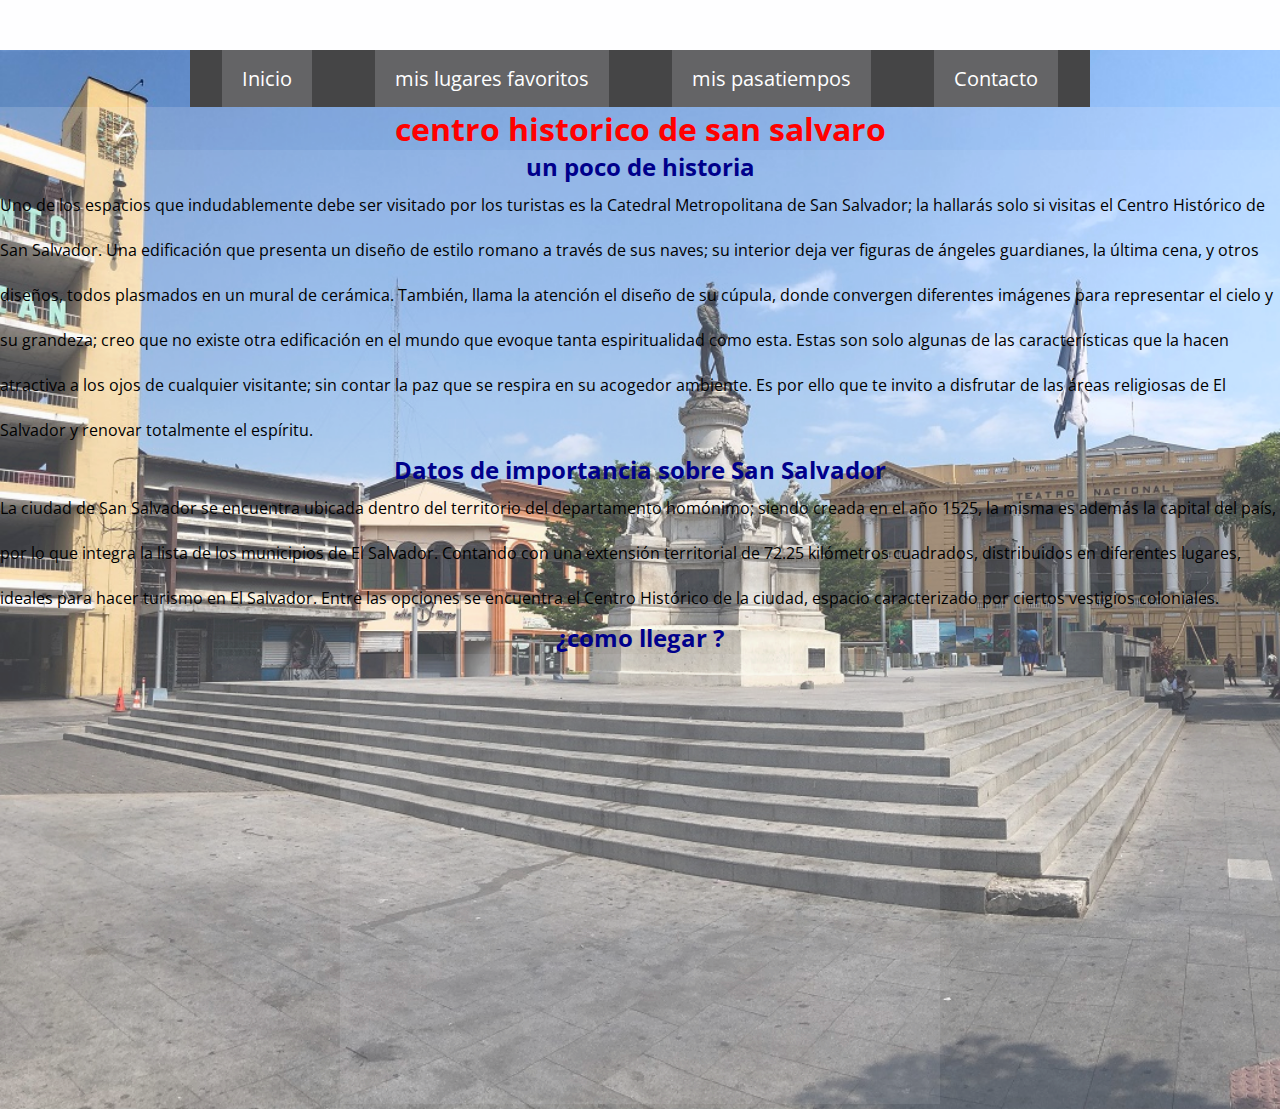
<file: docs/paginashtml/centrohistotico.html>
<!DOCTYPE html>
<html lang="es">
<head>
	<meta charset="UTF-8">
	<meta name="viewport" content="width=device-width, initial-scale=1.0">
	<title>centro historico</title>
	<link rel="stylesheet" href="../estilocentro.css">
</head>
<body>
	<nav>
		<ul class="menu-horizontal">
			<li><a href="../index.html">Inicio</a></li>
			<li>
				<a href="#">mis lugares favoritos</a>
				<ul class="menu-vertical">
					<li><a href=""></a></li>
					<li><a href="centrohistotico.html">centro histórico de San Salvador</a></li>
					<li><a href="eramonhtml.html">Eramón</a></li>
				</ul>
			</li>
			<li>
				<a href="#">mis pasatiempos</a>
				<ul class="menu-vertical">
					<li><a href="programacion.html">lo que deseo aprender en programación</a></li>
					<li><a href="peliculas.html">mis peliculas favoritas</a></li>
				</ul>
			</li>
			<li><a href="contacto.html">Contacto</a></li>

		</ul>
	</nav>
	<main>
		<h1> centro historico de san salvaro</h1>
        <section>
            <h2> un poco de historia</h2>
            <p> Uno de los espacios que indudablemente debe ser visitado por los turistas es la Catedral Metropolitana de San Salvador; la hallarás solo si visitas el Centro Histórico de San Salvador. Una edificación que presenta un diseño de estilo romano a través de sus naves; su interior deja ver figuras de ángeles guardianes, la última cena, y otros diseños, todos plasmados en un mural de cerámica. También, llama la atención el diseño de su cúpula, donde convergen diferentes imágenes para representar el cielo y su grandeza; creo que no existe otra edificación en el mundo que evoque tanta espiritualidad como esta. Estas son solo algunas de las características que la hacen atractiva a los ojos de cualquier visitante; sin contar la paz que se respira en su acogedor ambiente. Es por ello que te invito a disfrutar de las áreas religiosas de El Salvador y renovar  totalmente el espíritu.</p>
            <h2> Datos de importancia sobre San Salvador</h2>
            <p>La ciudad de San Salvador se encuentra ubicada dentro del territorio del departamento homónimo; siendo creada en el año 1525, la misma es además la capital del país, por lo que integra la lista de los municipios de El Salvador. Contando con una extensión territorial de 72.25 kilómetros cuadrados, distribuidos en diferentes lugares, ideales para hacer turismo en El Salvador. Entre las opciones se encuentra el Centro Histórico de la ciudad, espacio caracterizado por ciertos vestigios coloniales.</p>
            <h2> ¿como llegar ?</h2>
            <div style="text-align:center;">
                <iframe src="https://www.google.com/maps/embed?pb=!1m18!1m12!1m3!1d15505.305067144458!2d-89.20306208790946!3d13.69867879610789!2m3!1f0!2f0!3f0!3m2!1i1024!2i768!4f13.1!3m3!1m2!1s0x8f6330ebffdbfb45%3A0x513c506801a25f0e!2sCentro%20Hist%C3%B3rico%20de%20SS%2C%20San%20Salvador!5e0!3m2!1ses-419!2ssv!4v1657235585452!5m2!1ses-419!2ssv" width="600" height="450" style="border:0;" allowfullscreen="" loading="lazy" referrerpolicy="no-referrer-when-downgrade"></iframe>
            </div>
           
        </section>
	</main>
</body>
</html>
</file>
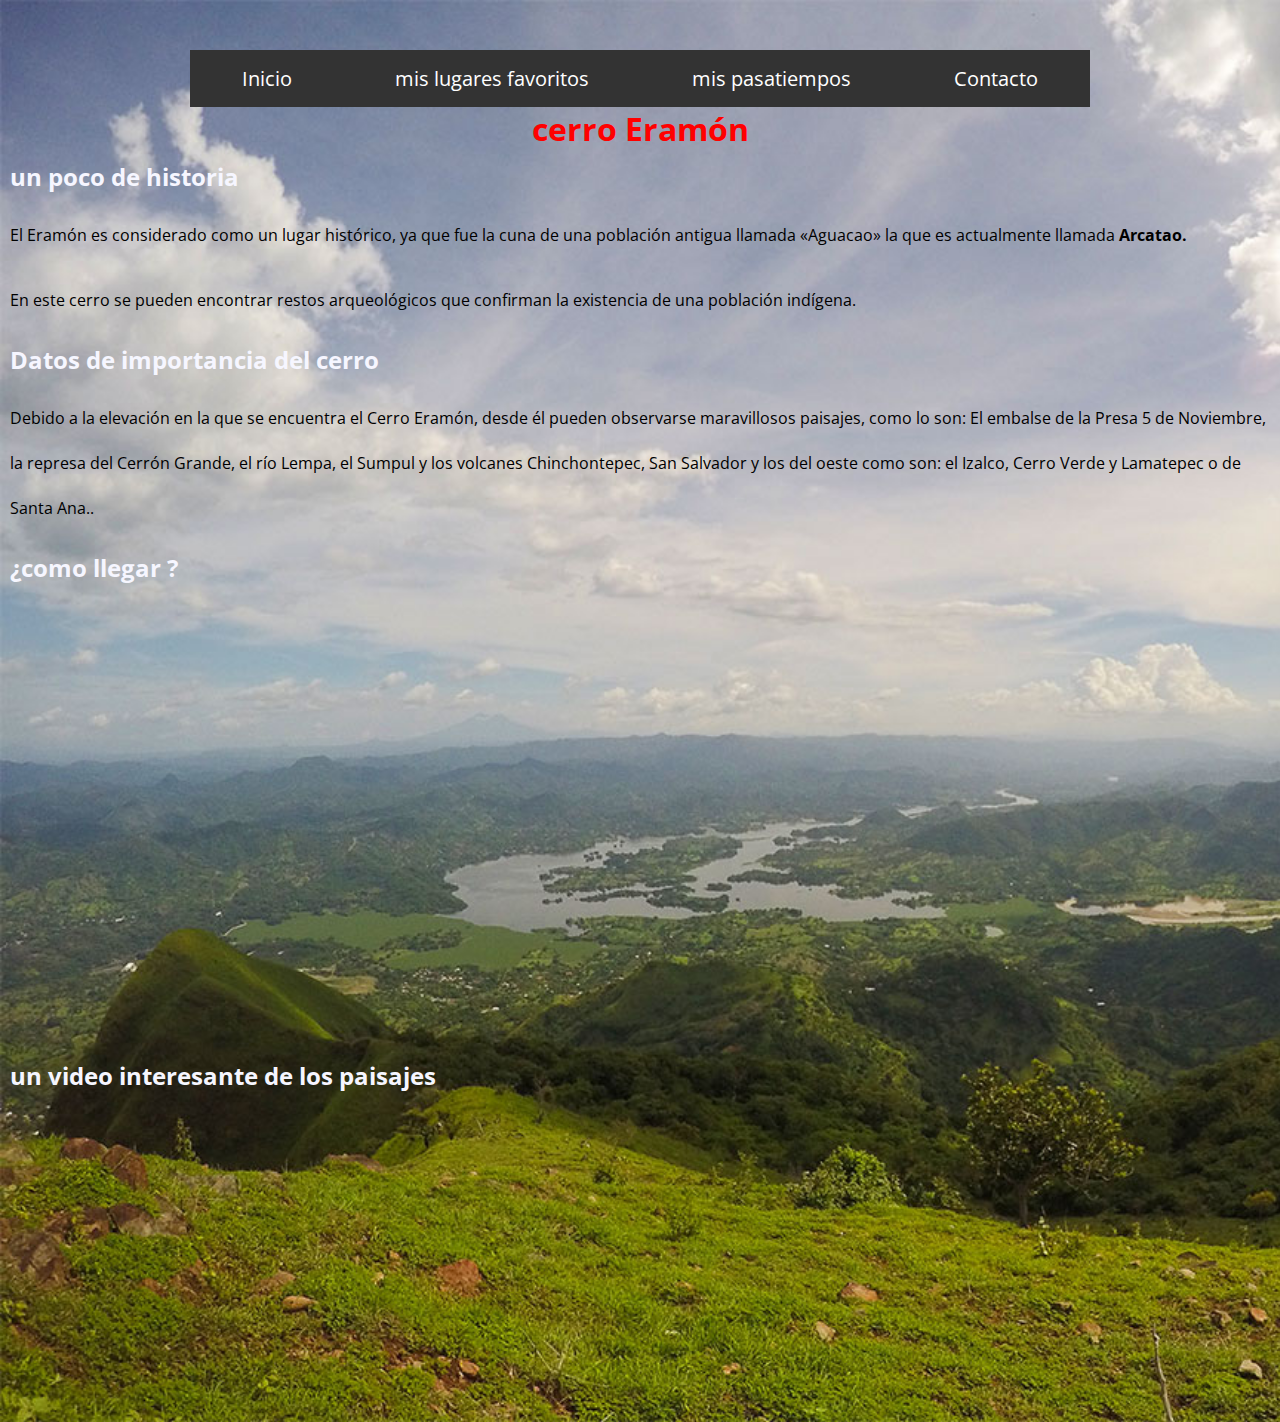
<file: docs/paginashtml/eramonhtml.html>
<!DOCTYPE html>
<html lang="es">
<head>
	<meta charset="UTF-8">
	<meta name="viewport" content="width=device-width, initial-scale=1.0">
	<title>Eramón</title>
	<link rel="stylesheet" href="../estiloeramon.css">
</head>
<body>
	<nav>
		<ul class="menu-horizontal">
			<li><a href="../index.html">Inicio</a></li>
			<li>
				<a href="#">mis lugares favoritos</a>
				<ul class="menu-vertical">
					<li><a href="centrohistotico.html">centro histórico de San Salvador</a></li>
					<li><a href="eramonhtml.html">Eramon</a></li>
				</ul>
			</li>
			<li>
				<a href="#">mis pasatiempos</a>
				<ul class="menu-vertical">
					<li><a href="programacion.html">lo que deseo aprender en programación</a></li>
					<li><a href="peliculas.html">mis peliculas favoritas</a></li>
				</ul>
			</li>
			<li><a href="contacto.html">Contacto</a></li>

		</ul>
	</nav>
	<main>
		<h1> cerro Eramón</h1>
        <section>
            <h2> un poco de historia</h2>
            <p> El Eramón es considerado como un lugar histórico, ya que fue la cuna de una población antigua llamada «Aguacao» la que es actualmente llamada <b>Arcatao.</b></p>
            <p>En este cerro se pueden encontrar restos arqueológicos que confirman la existencia de una población indígena.</p>
            <h2> Datos de importancia del cerro</h2>
            <p>Debido a la elevación en la que se encuentra el Cerro Eramón, desde él pueden observarse maravillosos paisajes, como lo son: El embalse de la Presa 5 de Noviembre, la represa del Cerrón Grande, el río Lempa, el Sumpul y los volcanes Chinchontepec, San Salvador y los del oeste como son: el Izalco, Cerro Verde y Lamatepec o de Santa Ana..</p>
            <h2> ¿como llegar ?</h2>
            <div style="text-align:center;">
                <iframe src="https://www.google.com/maps/embed?pb=!1m18!1m12!1m3!1d3870.8692478068547!2d-88.764139786155!3d14.025763790170622!2m3!1f0!2f0!3f0!3m2!1i1024!2i768!4f13.1!3m3!1m2!1s0x8f649d217a1164a1%3A0x3cb4e5741f94e5f4!2sCerro%20Eramon!5e0!3m2!1ses-419!2ssv!4v1657237912963!5m2!1ses-419!2ssv" width="600" height="450" style="border:0;" allowfullscreen="" loading="lazy" referrerpolicy="no-referrer-when-downgrade"></iframe>
            </div>
            <h2> un video interesante de los paisajes</h2>
           <div style="text-align:center;">
            <iframe width="560" height="315" src="https://www.youtube.com/embed/WMoPILgCnak" title="YouTube video player" frameborder="0" allow="accelerometer; autoplay; clipboard-write; encrypted-media; gyroscope; picture-in-picture" allowfullscreen></iframe>
           </div>
        </section>
	</main>
</body>
</html>
</file>
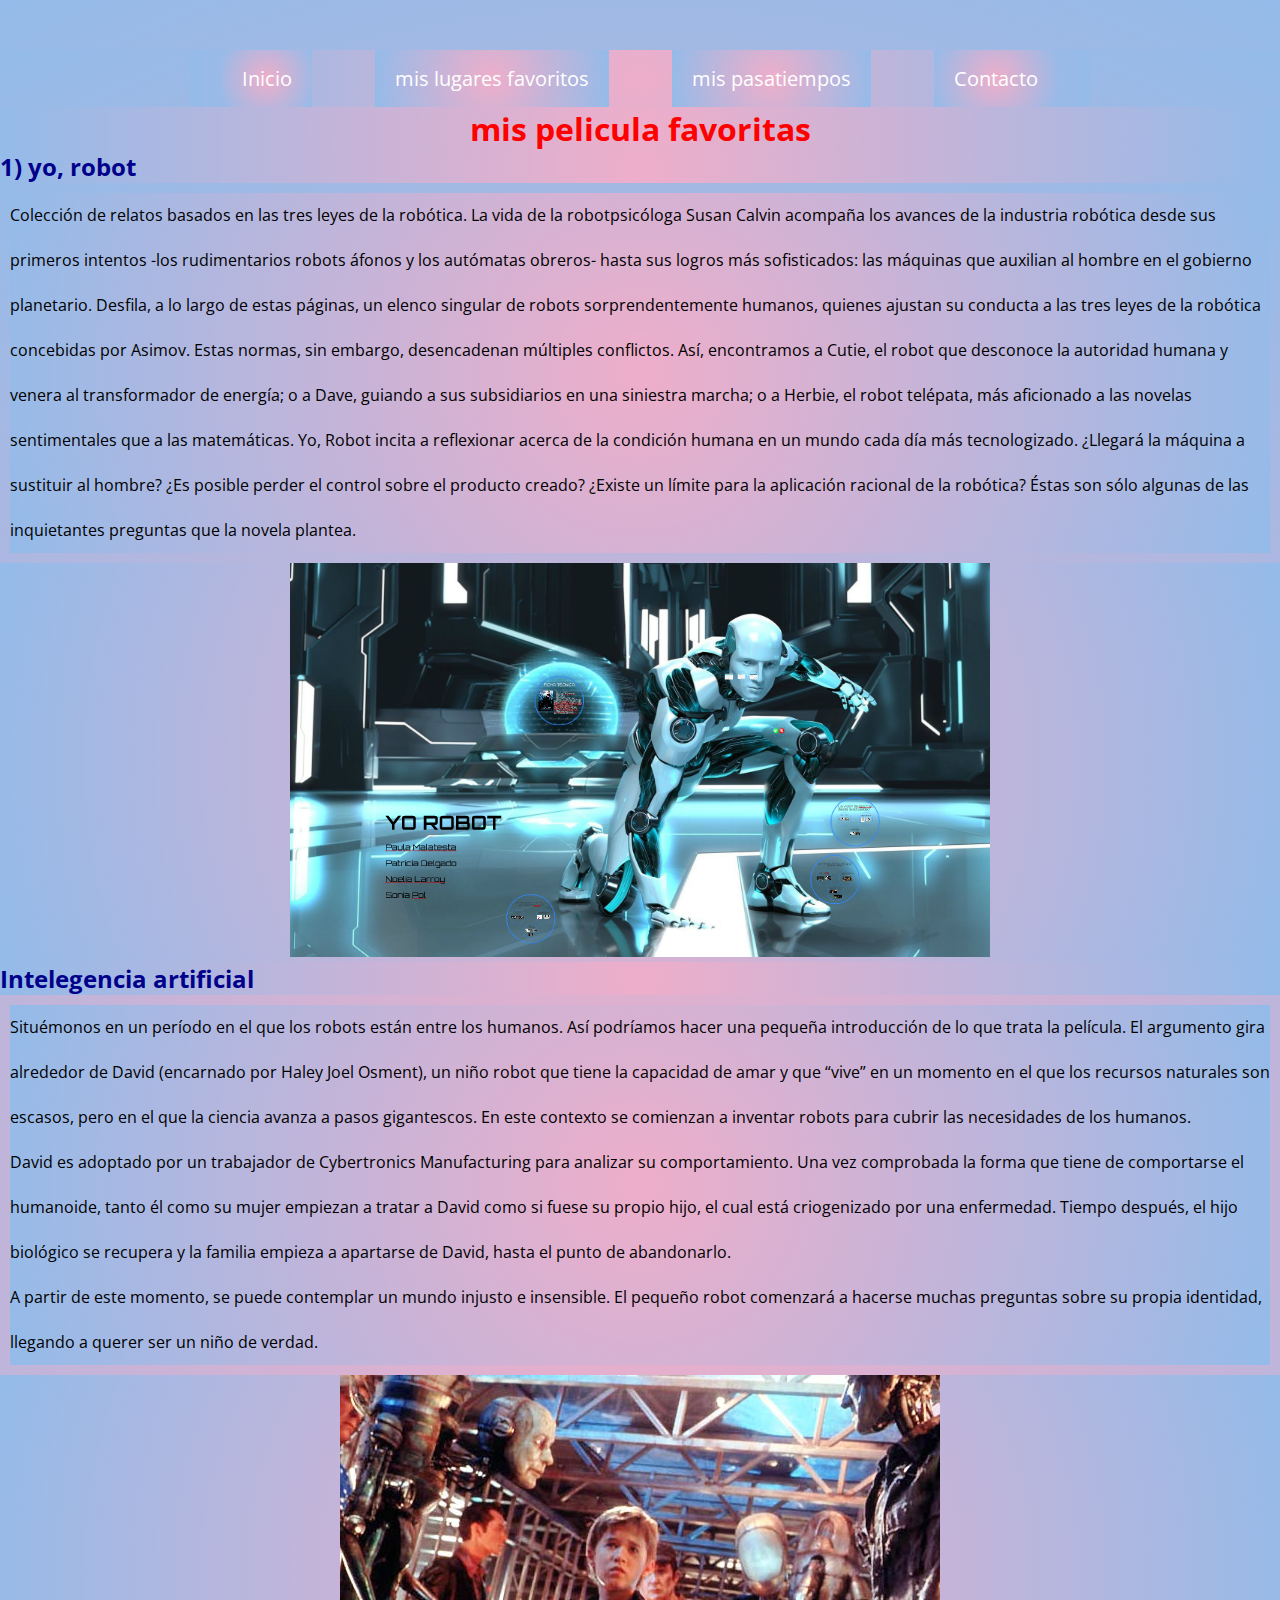
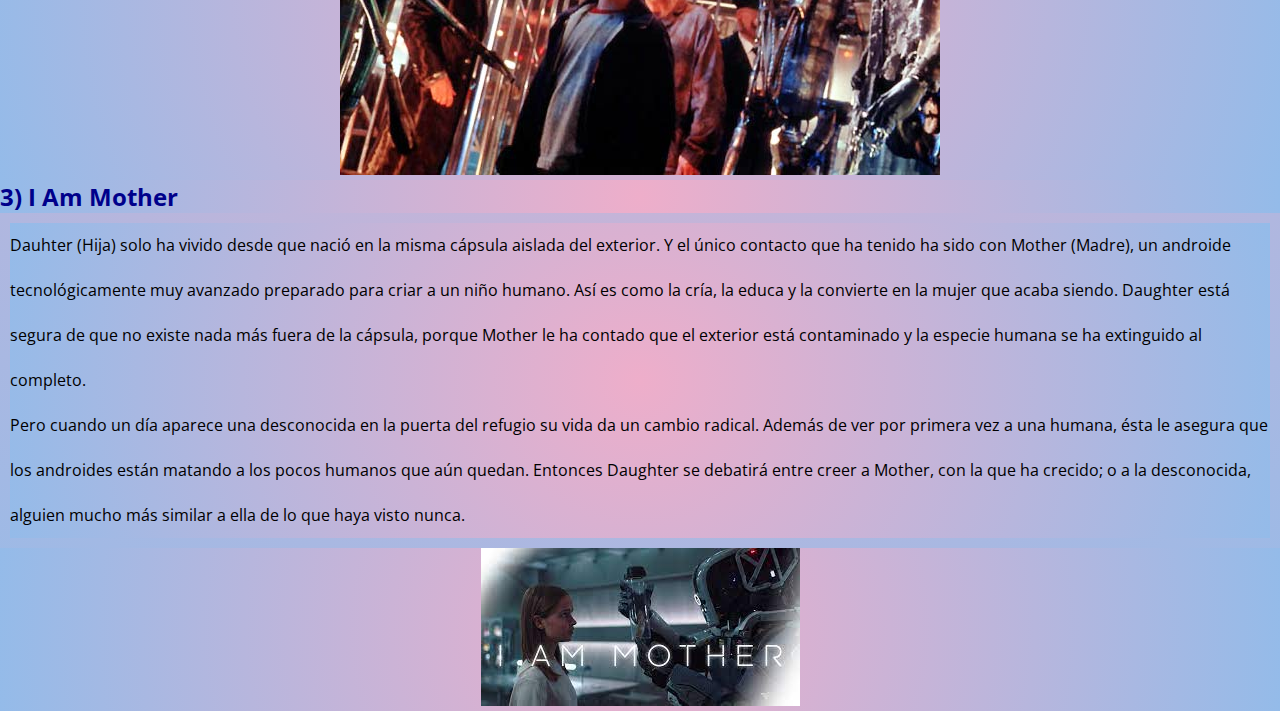
<file: docs/paginashtml/peliculas.html>
<!DOCTYPE html>
<html lang="es">
<head>
	<meta charset="UTF-8">
	<meta name="viewport" content="width=device-width, initial-scale=1.0">
	<title>mis peliculas</title>
	<link rel="stylesheet" href="../paginashtml/pelicss.css">
</head>
<body>
	<nav>
		<ul class="menu-horizontal">
			<li><a href="../index.html">Inicio</a></li>
			<li>
				<a href="#">mis lugares favoritos</a>
				<ul class="menu-vertical">
					<li><a href="centrohistotico.html">centro histórico de San Salvador</a></li>
					<li><a href="eramonhtml.html">Eramon</a></li>
				</ul>
			</li>
			<li>
				<a href="#">mis pasatiempos</a>
				<ul class="menu-vertical">
					<li><a href="programacion.html">lo que deseo aprender en programación</a></li>
					<li><a href="peliculas.html">mis peliculas favoritas</a></li>
				</ul>
			</li>
			<li><a href="contacto.html">Contacto</a></li>

		</ul>
	</nav>
	<main>
		<h1> mis pelicula favoritas</h1>
        <section>
            <h2>1)  yo, robot</h2>
            <p>Colección de relatos basados en las tres leyes de la robótica. La vida de la robotpsicóloga Susan Calvin acompaña los avances de la industria robótica desde sus primeros intentos -los rudimentarios robots áfonos y los autómatas obreros- hasta sus logros más sofisticados: las máquinas que auxilian al hombre en el gobierno planetario. Desfila, a lo largo de estas páginas, un elenco singular de robots sorprendentemente humanos, quienes ajustan su conducta a las tres leyes de la robótica concebidas por Asimov. Estas normas, sin embargo, desencadenan múltiples conflictos. Así, encontramos a Cutie, el robot que desconoce la autoridad humana y venera al transformador de energía; o a Dave, guiando a sus subsidiarios en una siniestra marcha; o a Herbie, el robot telépata, más aficionado a las novelas sentimentales que a las matemáticas. Yo, Robot incita a reflexionar acerca de la condición humana en un mundo cada día más tecnologizado. ¿Llegará la máquina a sustituir al hombre? ¿Es posible perder el control sobre el producto creado? ¿Existe un límite para la aplicación racional de la robótica? Éstas son sólo algunas de las inquietantes preguntas que la novela plantea. </p>
            <div style="text-align: center;">
                <img src="../img/pelicula1.png" alt="yo robot">
            </div>
            <h2> Intelegencia artificial</h2>
            <p>Situémonos en un período en el que los robots están entre los humanos. Así podríamos hacer una pequeña introducción de lo que trata la película. El argumento gira alrededor de David (encarnado por Haley Joel Osment), un niño robot que tiene la capacidad de amar y que “vive” en un momento en el que los recursos naturales son escasos, pero en el que la ciencia avanza a pasos gigantescos. En este contexto se comienzan a inventar robots para cubrir las necesidades de los humanos.
                <br> David es adoptado por un trabajador de Cybertronics Manufacturing para analizar su comportamiento. Una vez comprobada la forma que tiene de comportarse el humanoide, tanto él como su mujer empiezan a tratar a David como si fuese su propio hijo, el cual está criogenizado por una enfermedad. Tiempo después, el hijo biológico se recupera y la familia empieza a apartarse de David, hasta el punto de abandonarlo.
                 <br> A partir de este momento, se puede contemplar un mundo injusto e insensible. El pequeño robot comenzará a hacerse muchas preguntas sobre su propia identidad, llegando a querer ser un niño de verdad.</p>
                 <div style="text-align: center;">
                    <img src="../img/pelicula2.jpg" alt="inteligencia artificial">
                </div>
            <h2>3) I Am Mother</h2>
            <p>Dauhter (Hija) solo ha vivido desde que nació en la misma cápsula aislada del exterior. Y el único contacto que ha tenido ha sido con Mother (Madre), un androide tecnológicamente muy avanzado preparado para criar a un niño humano. Así es como la cría, la educa y la convierte en la mujer que acaba siendo. Daughter está segura de que no existe nada más fuera de la cápsula, porque Mother le ha contado que el exterior está contaminado y la especie humana se ha extinguido al completo. <br> Pero cuando un día aparece una desconocida en la puerta del refugio su vida da un cambio radical. Además de ver por primera vez a una humana, ésta le asegura que los androides están matando a los pocos humanos que aún quedan. Entonces Daughter se debatirá entre creer a Mother, con la que ha crecido; o a la desconocida, alguien mucho más similar a ella de lo que haya visto nunca. </p>
            <div style="text-align:center;">
                <img src="../img/pelicula3.jpg" alt="i am mother">
            </div>
        </section>
	</main>
</body>
</html>
</file>
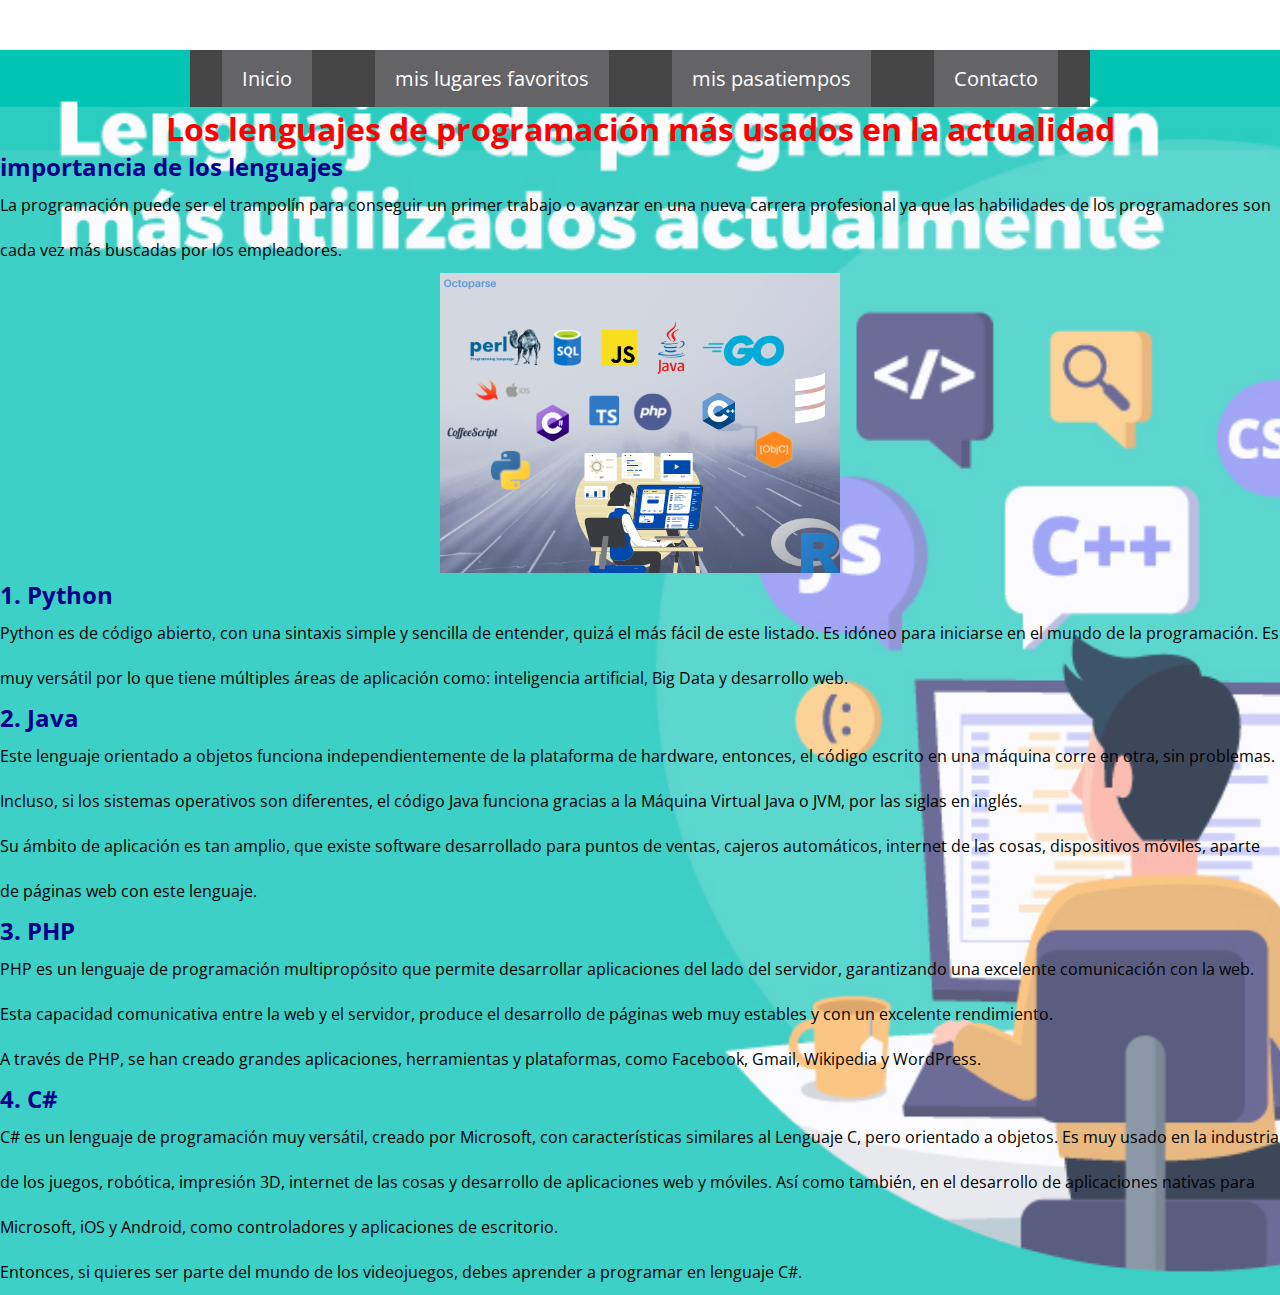
<file: docs/paginashtml/programacion.html>
<!DOCTYPE html>
<html lang="es">
<head>
	<meta charset="UTF-8">
	<meta name="viewport" content="width=device-width, initial-scale=1.0">
	<title>centro historico</title>
	<link rel="stylesheet" href="proga.css">
</head>
<body>
	<nav>
		<ul class="menu-horizontal">
			<li><a href="../index.html">Inicio</a></li>
			<li>
				<a href="#">mis lugares favoritos</a>
				<ul class="menu-vertical">
					<li><a href="centrohistotico.html">centro histórico de San Salvador</a></li>
					<li><a href="eramonhtml.html">Eramón</a></li>
				</ul>
			</li>
			<li>
				<a href="#">mis pasatiempos</a>
				<ul class="menu-vertical">
					<li><a href="programacion.html">lo que deseo aprender en programación</a></li>
					<li><a href="peliculas.html">mis peliculas favoritas</a></li>
				</ul>
			</li>
			<li><a href="contacto.html">Contacto</a></li>

		</ul>
	</nav>
	<main>
		<h1> Los lenguajes de programación más usados en la actualidad</h1>
        <section>
            <h2> importancia de los lenguajes</h2>
            <p>La programación puede ser el trampolín para conseguir un primer trabajo o avanzar en una nueva carrera profesional ya que las habilidades de los programadores son cada vez más buscadas por los empleadores.</p>
            <div style="text-align:center ">
                <img src="../img/progra1.png" alt="programacion">
            </div>
            <h2> 1. Python</h2>
            <p>Python es de código abierto, con una sintaxis simple y sencilla de entender, quizá el más fácil de este listado. Es idóneo para iniciarse en el mundo de la programación. Es muy versátil por lo que tiene múltiples áreas de aplicación como: inteligencia artificial, Big Data y desarrollo web.</p>
            <h2> 2. Java</h2>
            <p>Este lenguaje orientado a objetos funciona independientemente de la plataforma de hardware, entonces, el código escrito en una máquina corre en otra, sin problemas. Incluso, si los sistemas operativos son diferentes, el código Java funciona gracias a la Máquina Virtual Java o JVM, por las siglas en inglés. <br>
            Su ámbito de aplicación es tan amplio, que existe software desarrollado para puntos de ventas, cajeros automáticos, internet de las cosas, dispositivos móviles, aparte de páginas web con este lenguaje.</p>
            <h2>3. PHP</h2>
            <p>PHP es un lenguaje de programación multipropósito que permite desarrollar aplicaciones del lado del servidor, garantizando una excelente comunicación con la web. Esta capacidad comunicativa entre la web y el servidor, produce el desarrollo de páginas web muy estables y con un excelente rendimiento. <br>

                A través de PHP, se han creado grandes aplicaciones, herramientas y plataformas, como Facebook, Gmail, Wikipedia y WordPress.</p>
            <h2> 4. C#</h2>
            <p> C# es un lenguaje de programación muy versátil, creado por Microsoft, con características similares al Lenguaje C, pero orientado a objetos. Es muy usado en la industria de los juegos, robótica, impresión 3D, internet de las cosas y desarrollo de aplicaciones web y móviles. Así como también, en el desarrollo de aplicaciones nativas para Microsoft, iOS y Android, como controladores y aplicaciones de escritorio. <br> Entonces, si quieres ser parte del mundo de los videojuegos, debes aprender a programar en lenguaje C#.</p>
            
           
        </section>
	</main>
</body>
</html>
</file>
<file: docs/estilocentro.css>
@import url('https://fonts.googleapis.com/css2?family=Open+Sans&display=swap');
*{
	margin: 0;
	padding: 0;
	box-sizing: border-box;
	font-family: 'Open Sans';
	background-color: rgba(246, 240, 255, 0.096) ;
}
body{
	background-image: url(img/fondopagcentrohis.jpg);
	background-size: cover;
}
nav{
	max-width: 900px;
	margin: auto;
	background-color: #333;
	font-size: 20px;
	margin-top: 50px;
}
.menu-horizontal{
	list-style: none;
	display: flex;
	justify-content: space-around;
}
.menu-horizontal > li > a{
	display: block;
	padding: 15px 20px;
	color: white;
	text-decoration: none;
}
.menu-horizontal > li:hover{
	background-color: red;
}
.menu-vertical{
	position: absolute;
	display: none;
	list-style: none;
	width: 200px;
	background-color: rgba(0, 0, 0, .5);
}
.menu-horizontal li:hover .menu-vertical{
	display: block;
}
.menu-vertical li:hover{
	background-color: black;
}

.menu-vertical li a{
	display: block;
	color: white;
	text-decoration: none;
	padding: 15px 15px 15px 20px;
}

#html{
	margin: auto;
	padding: 20px;
	max-width: 900px;
	background: white;

}
main h1 {
color: red;
text-align: center;
}
main h2 { color: darkblue; text-align: center}

main p {line-height: 45px }
</file>
<file: docs/estiloeramon.css>
@import url('https://fonts.googleapis.com/css2?family=Open+Sans&display=swap');
*{
	margin: 0;
	padding: 0;
	box-sizing: border-box;
	font-family: 'Open Sans';
}
body{
	background-image: url(img/eramonfondo.jpg);
	background-size: cover;
}
nav{
	max-width: 900px;
	margin: auto;
	background-color: #333;
	font-size: 20px;
	margin-top: 50px;
}
.menu-horizontal{
	list-style: none;
	display: flex;
	justify-content: space-around;
}
.menu-horizontal > li > a{
	display: block;
	padding: 15px 20px;
	color: white;
	text-decoration: none;
}
.menu-horizontal > li:hover{
	background-color: red;
}
.menu-vertical{
	position: absolute;
	display: none;
	list-style: none;
	width: 200px;
	background-color: rgba(0, 0, 0, .5);
}
.menu-horizontal li:hover .menu-vertical{
	display: block;
}
.menu-vertical li:hover{
	background-color: black;
}

.menu-vertical li a{
	display: block;
	color: white;
	text-decoration: none;
	padding: 15px 15px 15px 20px;
}
main h1 {
    color: red;
    text-align: center;
    }
main h2 { color: rgb(246, 246, 255); text-align; padding: 10px;}
    
main p {line-height: 45px;padding: 10px; }
</file>
<file: docs/paginashtml/pelicss.css>
@import url('https://fonts.googleapis.com/css2?family=Open+Sans&display=swap');
*{
	margin: 0;
	padding: 0;
	box-sizing: border-box;
	font-family: 'Open Sans';
    background: rgb(238,174,202);
    background: radial-gradient(circle, rgba(238,174,202,1) 0%, rgba(148,187,233,1) 100%);}
nav{
	max-width: 900px;
	margin: auto;
	background-color: #333;
	font-size: 20px;
	margin-top: 50px;
}
.menu-horizontal{
	list-style: none;
	display: flex;
	justify-content: space-around;
}
.menu-horizontal > li > a{
	display: block;
	padding: 15px 20px;
	color: white;
	text-decoration: none;
}
.menu-horizontal > li:hover{
	background-color: red;
}
.menu-vertical{
	position: absolute;
	display: none;
	list-style: none;
	width: 200px;
	background-color: rgba(0, 0, 0, .5);
}
.menu-horizontal li:hover .menu-vertical{
	display: block;
}
.menu-vertical li:hover{
	background-color: black;
}

.menu-vertical li a{
	display: block;
	color: white;
	text-decoration: none;
	padding: 15px 15px 15px 20px;
}

#html{
	margin: auto;
	padding: 20px;
	max-width: 900px;
	background: white;

}
main h1 {
color: red;
text-align: center;
}
main h2 { color: darkblue; text-align: left}

main p {line-height: 45px; margin: 10px;}
</file>
<file: docs/paginashtml/proga.css>
@import url('https://fonts.googleapis.com/css2?family=Open+Sans&display=swap');
*{
	margin: 0;
	padding: 0;
	box-sizing: border-box;
	font-family: 'Open Sans';
	background-color: rgba(246, 240, 255, 0.096) ;
}
body{
	background-image: url(../img/fondoprogra.jpg);
	background-size: cover;
}
nav{
	max-width: 900px;
	margin: auto;
	background-color: #333;
	font-size: 20px;
	margin-top: 50px;
}
.menu-horizontal{
	list-style: none;
	display: flex;
	justify-content: space-around;
}
.menu-horizontal > li > a{
	display: block;
	padding: 15px 20px;
	color: white;
	text-decoration: none;
}
.menu-horizontal > li:hover{
	background-color: red;
}
.menu-vertical{
	position: absolute;
	display: none;
	list-style: none;
	width: 200px;
	background-color: rgba(0, 0, 0, .5);
}
.menu-horizontal li:hover .menu-vertical{
	display: block;
}
.menu-vertical li:hover{
	background-color: black;
}

.menu-vertical li a{
	display: block;
	color: white;
	text-decoration: none;
	padding: 15px 15px 15px 20px;
}

#html{
	margin: auto;
	padding: 20px;
	max-width: 900px;
	background: white;

}
main h1 {
color: red;
text-align: center;
}
main h2 { color: darkblue; text-align: left}

main p {line-height: 45px }
</file>
